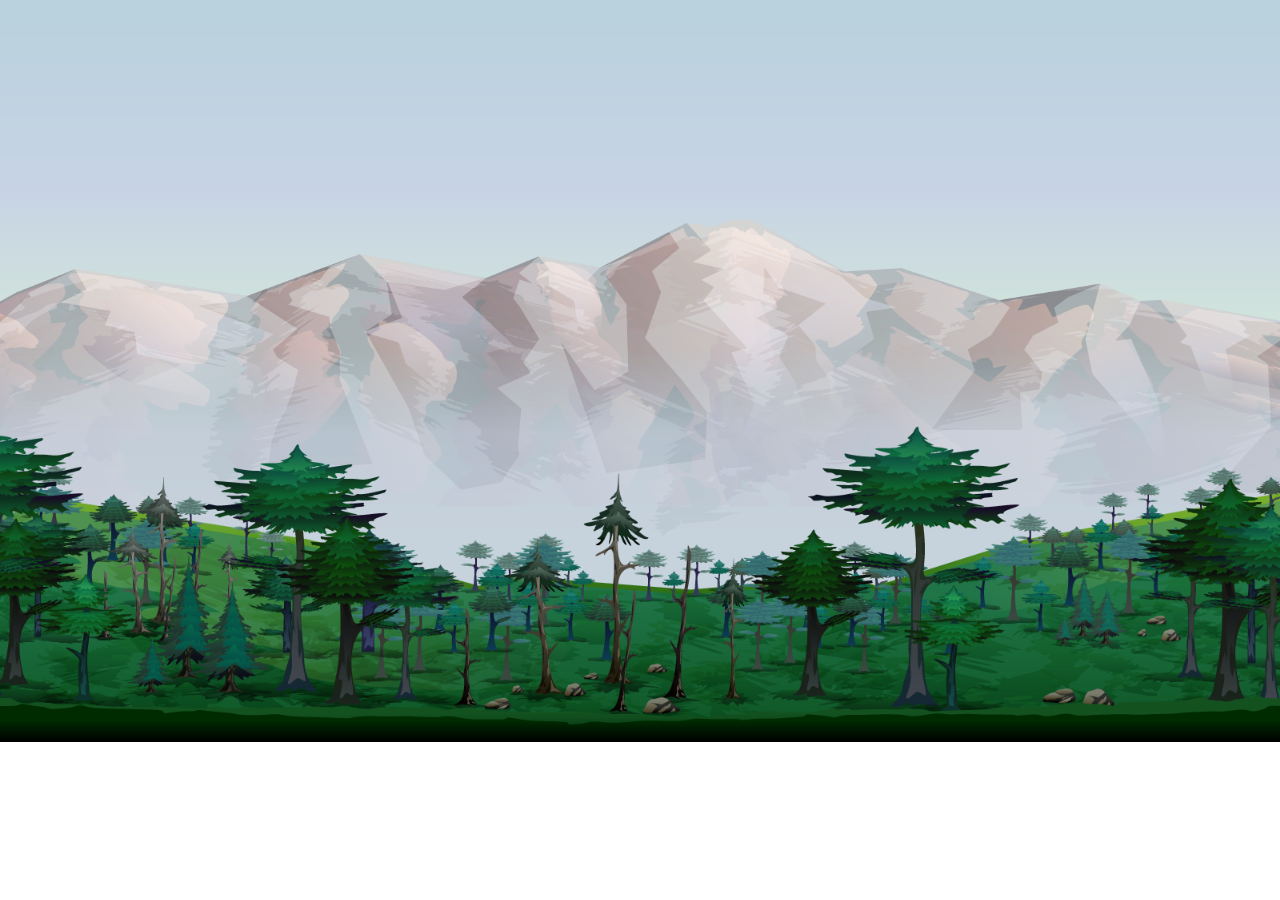
<file: src/static/images/test.html>
<!DOCTYPE html>
<html lang="en">
<head>
    <meta charset="UTF-8">
    <meta name="viewport" content="width=device-width, initial-scale=1.0">
    <title>Document</title>

    <script src="https://code.jquery.com/jquery-3.5.1.min.js"
        integrity="sha256-9/aliU8dGd2tb6OSsuzixeV4y/faTqgFtohetphbbj0=" crossorigin="anonymous"></script>

    <style>
        body {
            margin: 0;
        }

        div#container {
            position: relative;
        }

        div#container img {
            width: 100%;
        }

        div#container img.float {
            position: absolute;
            top: 0;
            left: 0;
        }
    </style>
</head>
<body>
    <div id="container" onmousemove="UpdateMouse(event);">
        <img src="Sky.png" alt="">
        <img id="img-1" class="float" src="Mount_BG.png" alt="">
        <img id="img-2" class="float" src="Ground.png" alt="">
    </div>
    <!-- tetxt -->

    <script>
        function ImageSetting (ele, scale, offset, moveScale, blurFactor) {
            var self = this;

            this.ele = ele;
            this.scale = scale;
            this.offset = offset;
            this.moveScale = moveScale;
            this.blurFactor = blurFactor;

            this.ele.style.transform = `scale(${scale})`;

            this.ele.style.left = offset.x + "px";
            this.ele.style.top = offset.y + "px";

            // this.ele.style.transform = 
            this.UpdateMousePosition = function (mousePos) {
                this.ele.style.left = (offset.x + (mousePos.x * moveScale.x)) + "px";
                this.ele.style.top = (offset.y + (mousePos.y * moveScale.y)) + "px";
                // this.ele.style.filter = `blur(${self.blurFactor * mousePos.x }px)`;
                // ${ self.blurFactor * mousePos.x }

                var width = $(this.ele.parentNode).width();
                var percentage = mousePos.x / width;

                
                if (blurFactor < 0)
                    percentage = 1 - percentage;

                if (percentage < 0.05)
                    percentage = 0;
                // console.log(width);
                this.ele.style.filter = `blur(${percentage}px)`;
            }
        }

        function UpdateMouse(event) {
            var pos = {x: event.clientX, y: event.clientY};
            img1.UpdateMousePosition(pos);
            img2.UpdateMousePosition(pos);
        }

        img1 = new ImageSetting(document.getElementById("img-1"), 1.05, {x: -10, y: 0}, {x: 0.01, y: 0}, 1);
        img2 = new ImageSetting(document.getElementById("img-2"), 1.2, {x: 0, y: -50}, {x: 0.05, y: 0}, -1);
    </script>
</body>
</html>
</file>
